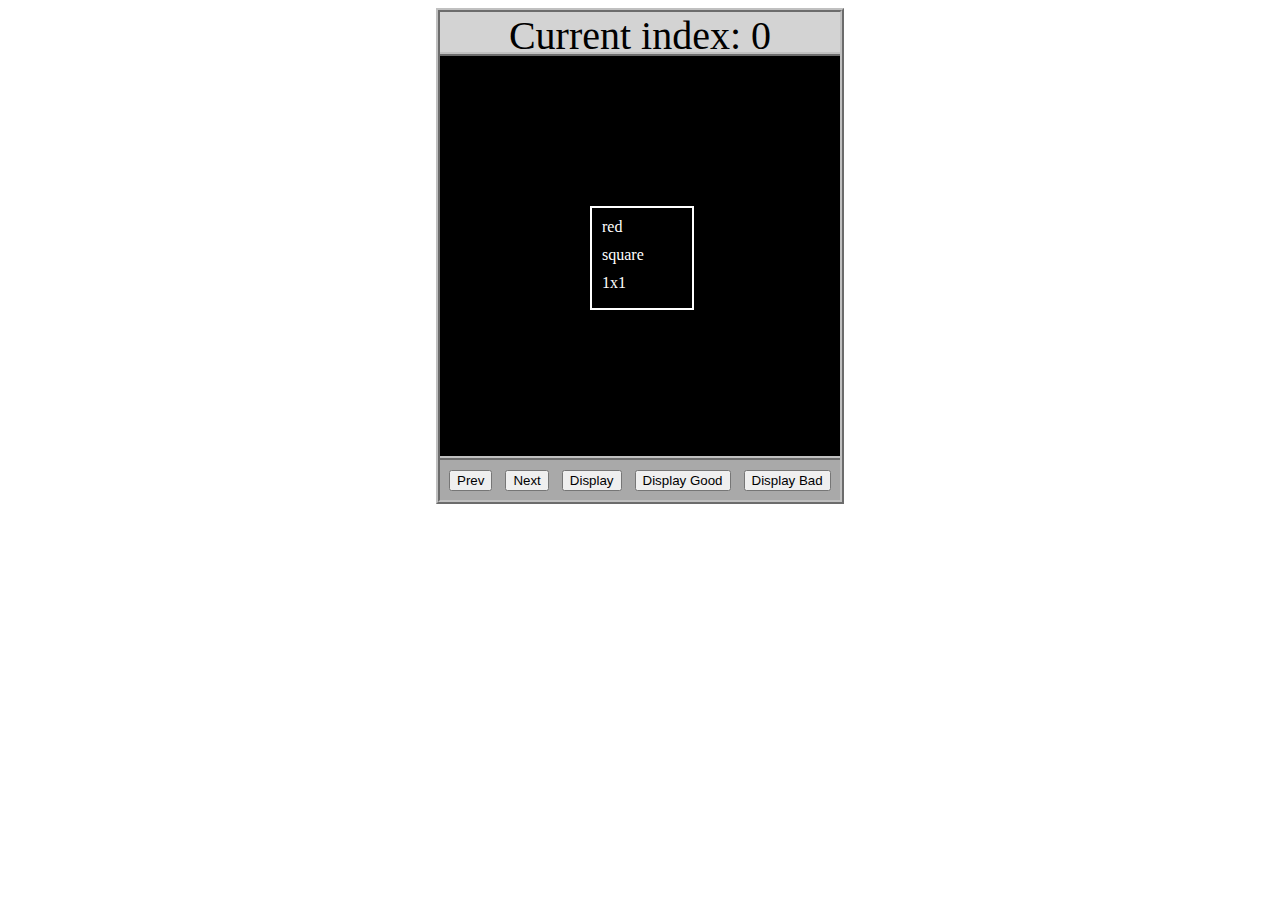
<file: asd-projects/data-shapes/index.html>
<!DOCTYPE html>
<html>
  <head>
    <meta charset="utf-8" />
    <meta name="viewport" content="width=device-width" />
    <title>Data Shapes</title>
    <link rel="stylesheet" href="index.css" />
    <script src="https://code.jquery.com/jquery-3.1.0.js"></script>
    <script src="index.js"></script>
  </head>
  <body>
    <div id="board">
      <div id="info-bar">Current index: 0</div>
      <div id="shape-container">
        <div id="shape"></div>
      </div>
      <div id="button-box">
        <button id="cycle-left">Prev</button>
        <button id="cycle-right">Next</button>
        <button id="execute1">Display</button>
        <button id="execute2">Display Good</button>
        <button id="execute3">Display Bad</button>
      </div>
    </div>
  </body>
</html>
</file>
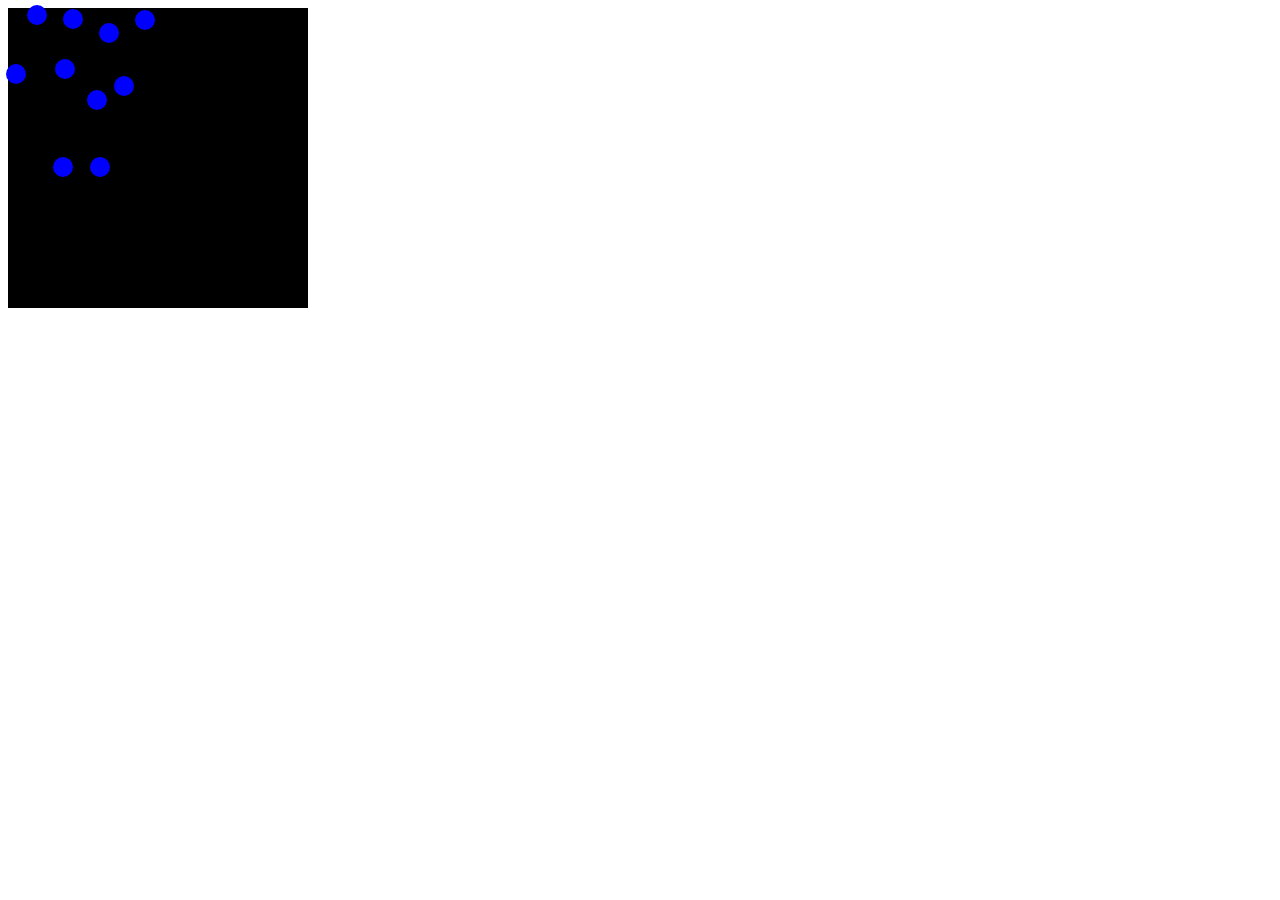
<file: asd-projects/debugging-exercise/index.html>
<!DOCTYPE html>
<html>
<head>
    <meta charset="utf-8">
    <meta name="viewport" content="width=device-width">
    <title>Debugger Exercise</title>
    <link rel="stylesheet" href="index.css">
    <script src="https://code.jquery.com/jquery-3.1.0.js"></script>
    <script src="index.js"></script>
</head>
<body>
    <div id="board">

    </div>
</body>
</html>
</file>
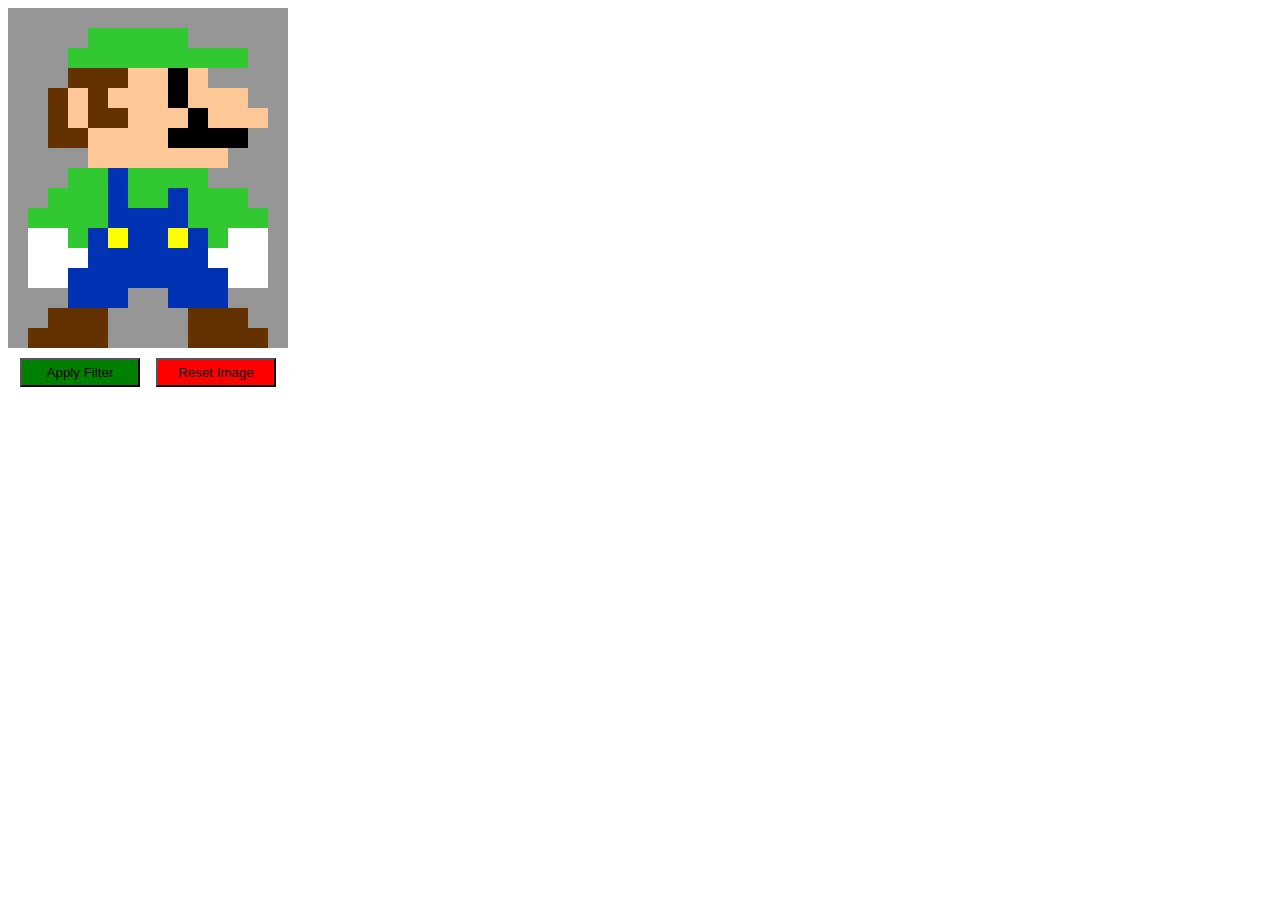
<file: asd-projects/image-filtering/index.html>
<!DOCTYPE html>
<html>
  <head>
    <script src="https://code.jquery.com/jquery-3.1.0.js"></script>
    <meta charset="utf-8" />
    <meta name="viewport" content="width=device-width" />
    <link rel="stylesheet" href="index.css" />
    <script src="image.js"></script>
    <script src="index.js"></script>
    <title>Image Filtering</title>
  </head>
  <body>
    <div id="display"></div>
    <div id="button-box">
      <button id="apply">Apply Filter</button>
      <button id="reset">Reset Image</button>
    </div>
  </body>
</html>
</file>
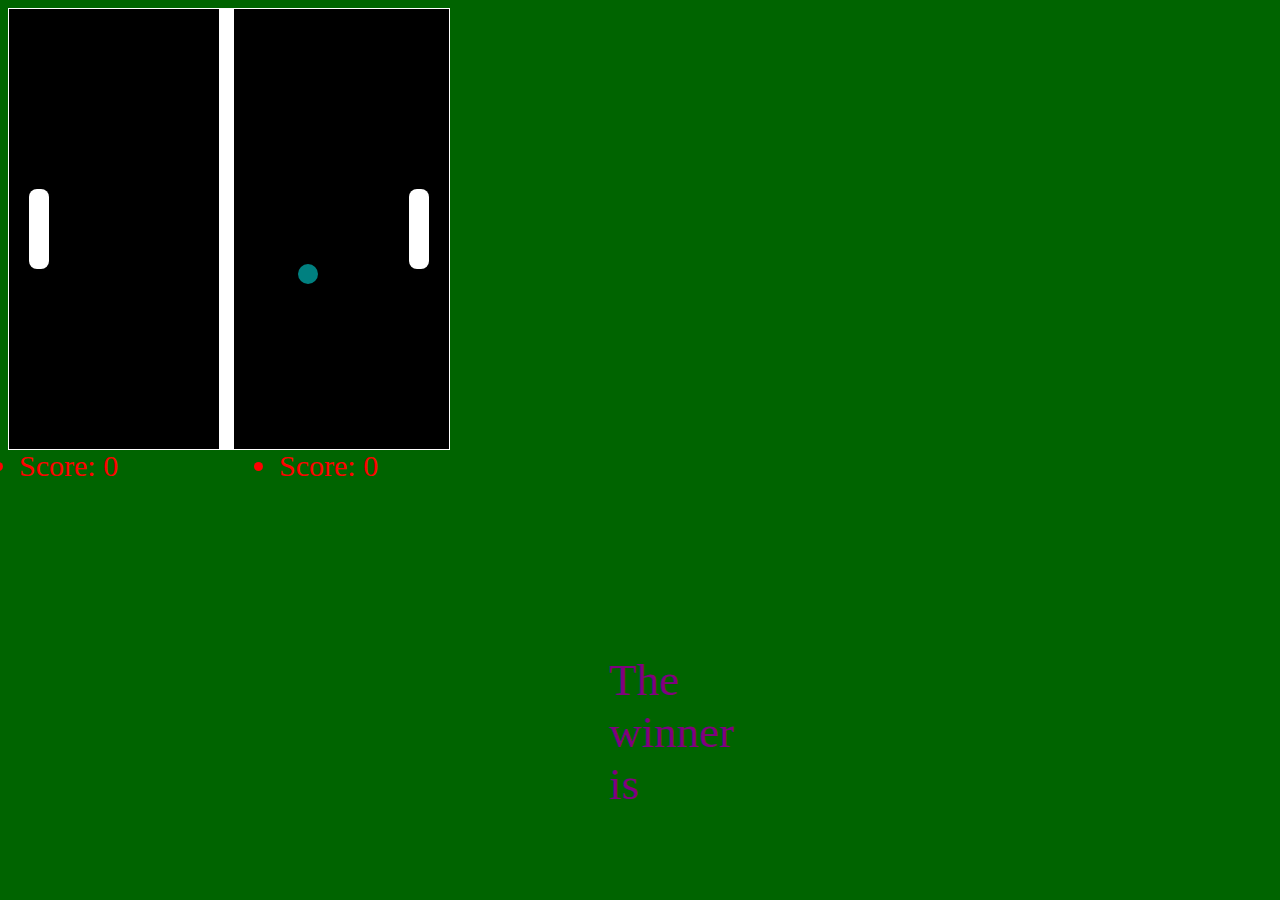
<file: asd-projects/pong/index.html>
<!DOCTYPE html>
<html>
  <head>
    <title>Title</title>
    <!-- Load CSS files -->
    <link rel="stylesheet" type="text/css" href="index.css">
    
    <!-- Load JavaScript files -->
    <script src="jquery.min.js"></script>
    <script src="index.js"></script>
  </head>
  
  <body>
    <div id='board'>
      <div id='ball'></div>
      <div id='paddle1'></div>
      <div id='paddle2'></div>
      <div id="score1">
          <li>Score: 0</li>
      </div>
      <div id="score2">
          <li>Score: 0</li>
      </div>
      <div id="line"></div>
      <div id="winner">
          <p> The winner is </p>
      </div>
    </div>
  </body>
</html>
</file>
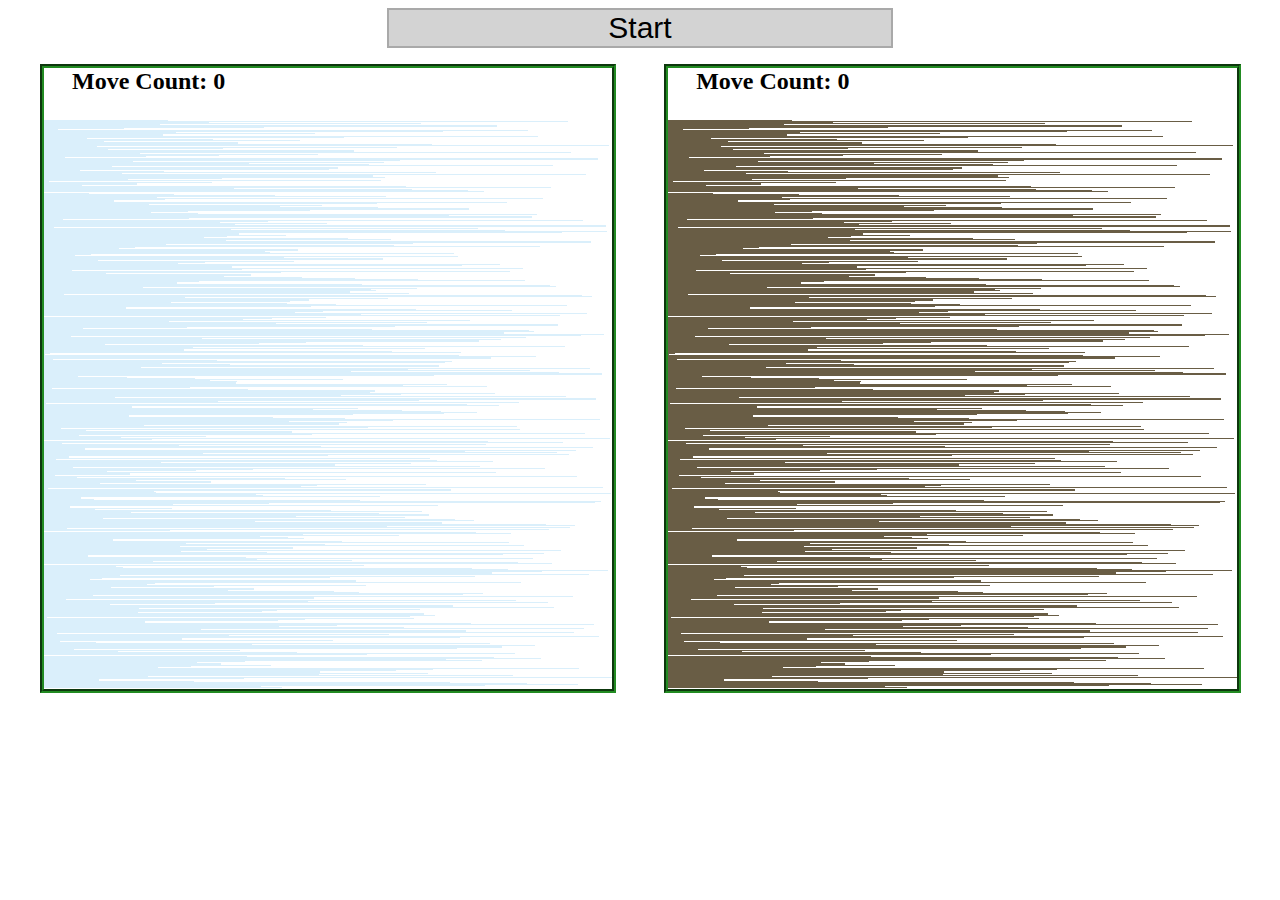
<file: asd-projects/sorting-exercise/index.html>
<!DOCTYPE html>
<html>
<head>
    <script src="https://code.jquery.com/jquery-3.1.0.js"></script>    
    <meta charset="utf-8">
    <meta name="viewport" content="width=device-width">
    <link rel="stylesheet" href="index.css">
    <script src="setup.js"></script>
    <script src="index.js"></script>
    <script src="run.js"></script>
    <title>Sorting</title>
</head>
<body>
    <div id="fullContainer">
        <div id="buttonContainer">
          <button id="goButton">Start</button>
        </div>
        <div id="sortContainer">
            <div class="subContainer" id="bubbleArea">
                <h2 id="bubbleCounter">Move Count: 0</h2>
                <div id="displayBubble">

                </div>
            </div>

            <div class="subContainer" id="quickArea">
                <h2 id="quickCounter">Move Count: 0</h2>
                <div id="displayQuick">

                </div>
            </div>
        </div>
    </div>
</body>
</html>
</file>
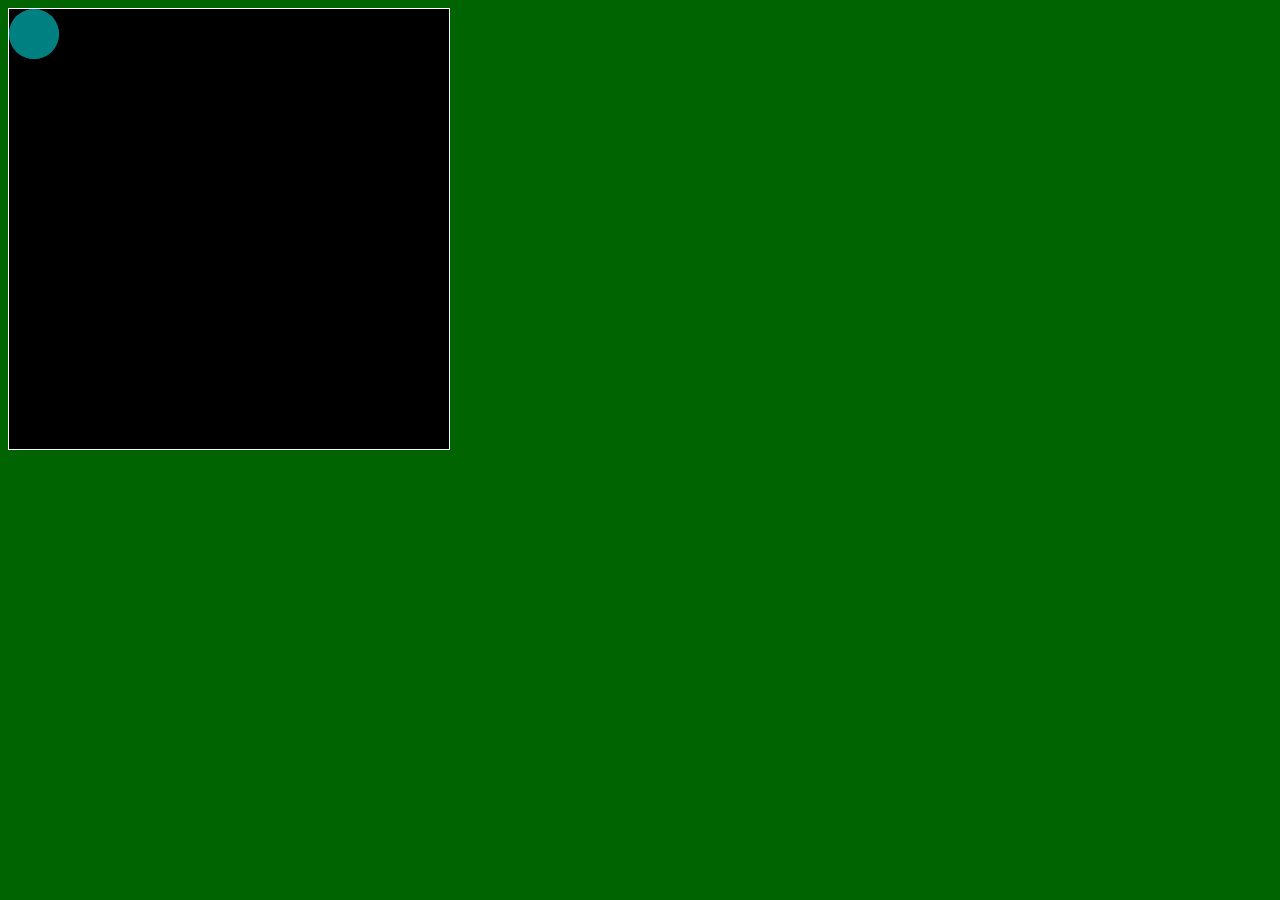
<file: asd-projects/walker/index.html>
<!DOCTYPE html>
<html>
  <head>
    <title>Title</title>
    <!-- Load CSS files -->
    <link rel="stylesheet" type="text/css" href="index.css">
    
    <!-- Load JavaScript files -->
    <script src="jquery.min.js"></script>
    <script src="index.js"></script>
  </head>
  
  <!-- The board and box --> 
  <body>
    <div id='board'>
      <div id='walker'></div>
      <div id='walker'></div>
    </div>
  </body>
</html>
</file>
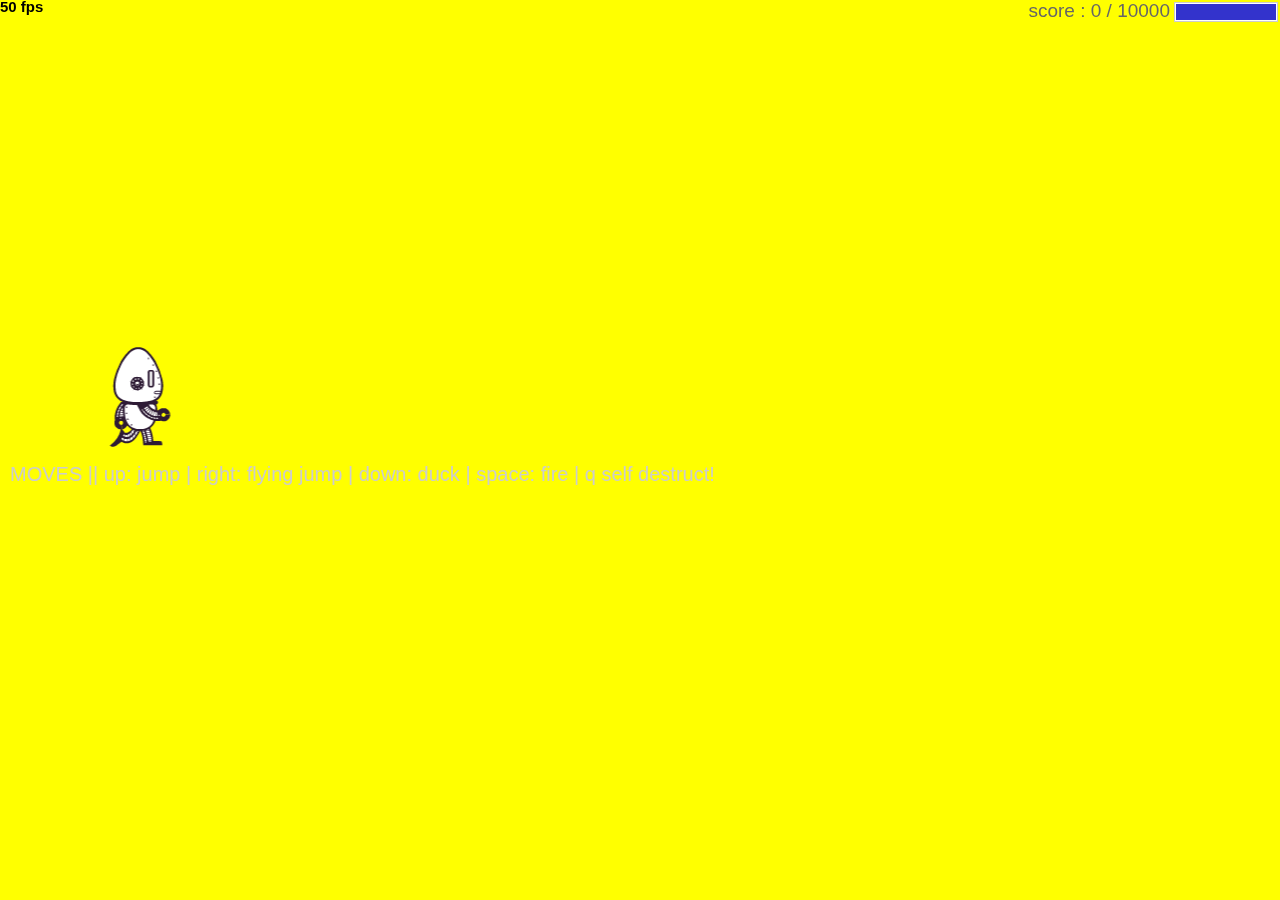
<file: projects/runtime/index.html>
<!DOCTYPE html>
<html>
  <head>
    <meta charset="utf-8" />

    <title>Operation Spark || Runtime!</title>
    <meta name="description" content="Operation Spark Motion Poem" />
    <meta name="author" content="operationspark.org" />
    <meta name="viewport" content="width=device-width, initial-scale=1.0" />

    <link href="css/bootstrap.min.css" rel="stylesheet" media="screen" />
    <link href="css/style.css" rel="stylesheet" />

    <!-- all core CreateJS and 3rd party libraries are listed here: -->
    <script src="bower_components/lodash/lodash.min.js"></script>
    <script src="bower_components/bluebird/js/browser/bluebird.min.js"></script>
    <script src="js/lib/proton-1.0.0.min.js"></script>
    <script src="bower_components/easeljs/lib/easeljs-0.8.2.min.js"></script>
    <script src="bower_components/PreloadJS/lib/preloadjs-0.6.2.min.js"></script>
    <script src="bower_components/TweenJS/lib/tweenjs.min.js"></script>
    <script src="bower_components/SoundJS/lib/soundjs-0.6.2.min.js"></script>
    <script src="bower_components/opspark-draw/draw.js"></script>
    <script src="bower_components/racket/racket.js"></script>

    <!-- our app javascript code -->
    <script src="js/util/load.js"></script>
    <script src="js/util/spin.min.js"></script>
    <script src="js/util/point.js"></script>
    <script src="js/spritesheet.js"></script>
    <script src="js/world/rules.js"></script>
    <script src="js/particle/particleManager.js"></script>
    <script src="js/orb/orbManager.js"></script>
    <script src="js/projectile/projectileManager.js"></script>
    <script src="js/view/pacifier.js"></script>
    <script src="js/view/background.js"></script>
    <script src="js/view/ground.js"></script>
    <script src="js/view/hud.js"></script>
    <script src="js/player/halle.js"></script>
    <script src="js/player/playerManager.js"></script>
    <script src="js/opspark.js"></script>
    <script src="js/game.js"></script>
    <script src="js/init.js"></script>
    <script src="js/levelData.js"></script>
    <script src="js/runLevels.js"></script>

    <!--Load Additional Scripts Here-->
  </head>
  <body>
    <div id="main">
      <canvas id="canvas" width="500" height="500"></canvas>
    </div>
    <script id="index">
      (function () {
        "use strict";
        background(window);
        makeLevelData(window);
        runLevels(window);
        init(window);
      })();
    </script>
  </body>
</html>
</file>
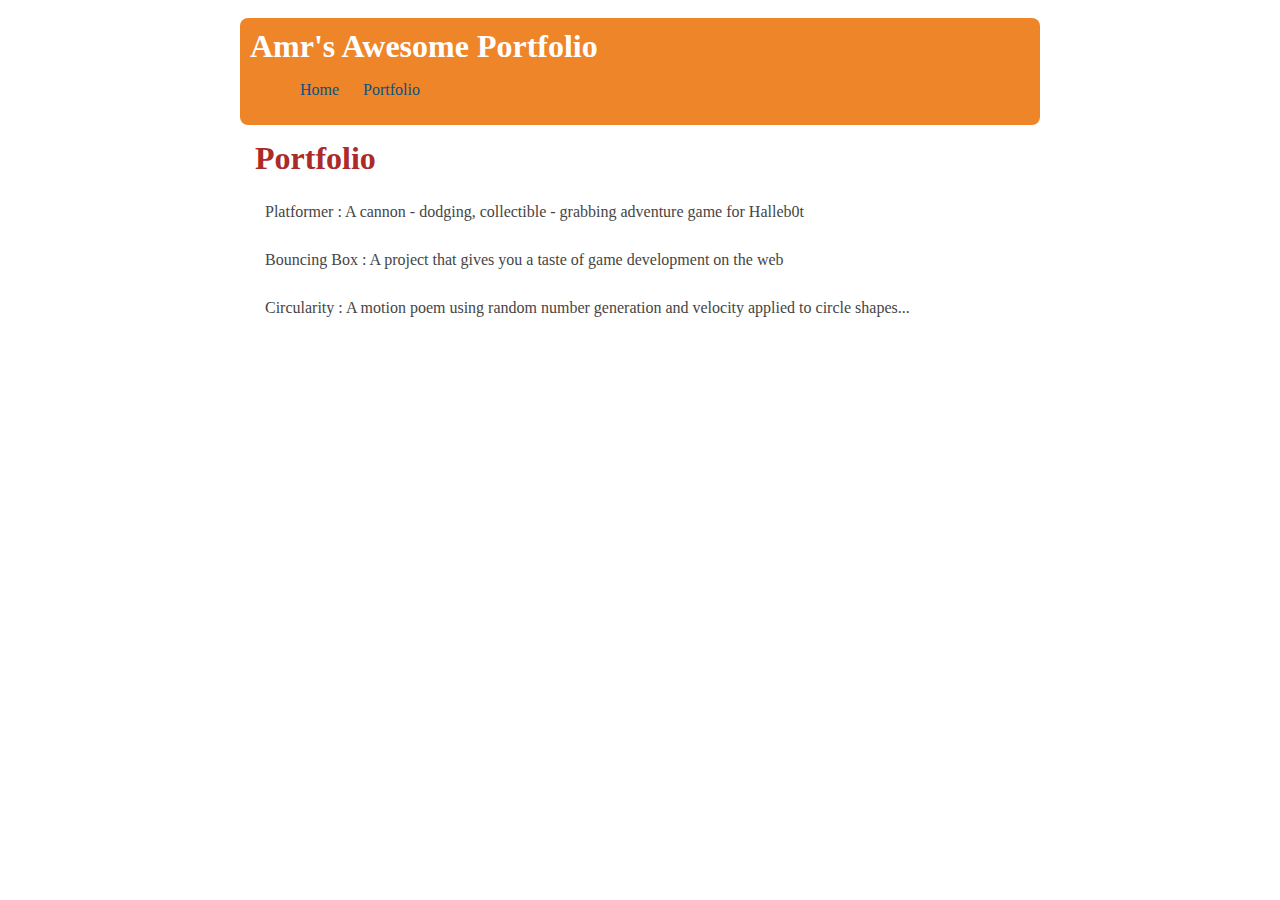
<file: portfolio.html>
<!DOCTYPE HTML>
<html>
    <head>
    <title>Amr's Portfolio </title>
    <link rel="stylesheet" href="style.css">
</head>

    <body>
        <div id="all-contents">
            <nav>
                <h1>Amr's Awesome Portfolio</h1>
                <ul id="nav-ul">
                   <li class="nav-li">
                   <a class="nav-a" href="index.html">Home</a>
                 </li>
                 <li class="nav-li">
                   <a class="nav-a" href="portfolio.html">Portfolio</a>
                 </li>
             </ul>
         </nav>
         <main>
            <div class="content">
                <h1>Portfolio</h1>
                <ul id="portfolio">
                    <li><a href="projects/platformer/">Platformer : A cannon - dodging, collectible - grabbing adventure game for Halleb0t</a></li>
                    <li><a href="projects/bouncing-box/">Bouncing Box : A project that gives you a taste of game development on the web </a></li>
                    <li><a href="projects/circularity/">Circularity : A motion poem using random number generation and velocity applied to circle shapes...</a></li>
                </ul>
            </div>
        </main>
        </div>
    </body>
</html>
</file>
<file: asd-projects/data-shapes/index.css>
#board {
  width: 400px;
  margin: auto;
  border: silver ridge 4px;
}

#info-bar {
  width: 400px;
  height: 40px;
  background: lightgray;
  font-size: 40px;
  text-align: center;
}

#shape-container {
  width: 400px;
  height: 400px;
  background: black;
  border-top: silver ridge 4px;
  border-bottom: silver ridge 4px;
}

#button-box {
  width: 400px;
  height: 40px;
  background: darkgray;
}

#shape {
  color: white;
  width: 100px;
  height: 100px;
  position: relative;
  top: 150px;
  left: 150px;
  border: white solid 2px;
  display: block;
}

button {
  width: auto;
  height: auto;
  margin: auto;
  margin-top: 10px;
  margin-left: 9px;
}

p {
  margin: 10px;
}
</file>
<file: asd-projects/debugging-exercise/index.css>
#board {
    background: black;
    width: 300px;
    height: 300px;
    left: 0px;
    top: 0px;
}


.circle {
    background: blue;
    width: 20px;
    height: 20px;
    border-radius: 10px;
    position: absolute;
}
</file>
<file: asd-projects/image-filtering/index.css>
.square {
  width: 20px;
  height: 20px;
  position: absolute;
}

body > div {
  position: relative;
}

#button-box {
  position: relative;
  top: 350px;
}

button {
  width: 120px;
  padding: 5px;
  margin-left: 12px;
}

#apply {
  background: green;
}

#reset {
  background: red;
}
</file>
<file: asd-projects/pong/index.css>
body {
  background-color: darkgreen;
}

#board {
  width: 440px;
  height: 440px;
  border: 1px solid white;
  background-color: black;
  position: relative;
}

#gameItem {
  background-color: teal;
  width: 50px;
  height: 50px;
  position: absolute;
/*   left: 100px; */  /* Uncomment if you want to set a "starting" position */
/*   top: 100px;  */  /* Uncomment if you want to set a "starting" position */
}

#line {
  background-color: white;
  width: 15px;
  height: 440px;
  position: absolute; 
  left: 210px;
}

#paddle1 {
  background-color: white;
  width: 20px;
  height: 80px;
  position: absolute; 
  left: 20px;
  top: 180px;
  border-radius: 8px;
}

#paddle2 {
  background-color: white;
  width: 20px;
  height: 80px;
  position: absolute; 
  left: 400px;
  top: 180px;
  border-radius: 8px;
}

#ball {
  background-color: teal;
  width: 20px;
  height: 20px;
  position: absolute; 
  left: 40px;
  top: 180px;
  border-radius: 10px;
}

#score1 {
  color: red;
  position: absolute;
  left: 10px;
  top: 440px;
  font-size: 30px;

}

#score2 {
  color: red;
  position: absolute;
  left: 270px;
  top: 440px;
  font-size: 30px;

}

#winner {
  color: purple;
  position: absolute;
  left: 600px;
  top: 600px;
  font-size: 45px;
}
</file>
<file: asd-projects/sorting-exercise/index.css>
#fullContainer {
    width:100%;
}
#buttonContainer {
    margin:auto;
    width: 40%;
}
#goButton {
    margin: auto;
    width: 100%;
    border: 2px darkgray double;
    background: lightgray;
    font-size: 30px;
}
#sortContainer {
    display: table;
    margin: 0 auto;
    width: 100%;
}
.subContainer {
    display: inline-block;
    width:45%;
    border: 4px forestgreen groove;
    margin-top: 1.25%;
}
#bubbleArea {
    margin-left: 2.5%;
}
#quickArea {
    margin-left: 3.75%;
}
.subContainer > h2 {
    margin-left: 5%;
    height: 32px;
    margin-top: 0;
}
.sortElement {
    background-position: center;
    background-repeat: repeat-x;
    position: absolute;
    left: 0px;
    margin: 0;
    padding: 0;
}
.subContainer > div {
    position: relative;
}
.bubbleElement {
    background: url('img/bubble.png');
    /*border: 2px aqua ridge;*/
}
.quickElement {
    background: url('img/quick.png');
    /*border: 2px firebrick ridge;*/
}
</file>
<file: asd-projects/walker/index.css>
body {
  background-color: darkgreen;
}

#board {
  width: 440px;
  height: 440px;
  border: 1px solid white;
  background-color: black;
  position: relative;
}

#walker {
  background-color: teal;
  width: 50px;
  height: 50px;
  position: absolute;
  border-radius: 50px;
/*   left: 100px; */  /* Uncomment if you want to set a "starting" position */
/*   top: 100px;  */  /* Uncomment if you want to set a "starting" position */
}
</file>
<file: projects/runtime/css/style.css>
body, html {
    width: 100%;
    height: 100%;
    margin: 0;
    padding: 0;
    overflow: hidden;
    -moz-user-select: none;
    -webkit-user-select: none;
    -ms-user-select: none;
}
canvas {
    -moz-user-select: none;
    -webkit-user-select: none;
    -ms-user-select: none;
    position:absolute;
}
</file>
<file: style.css>
body {
    background-repeat: no-repeat;
    background-image: url(https://images.unsplash.com/photo-1564801720666-83b2d7a3de73?ixlib=rb-4.0.3&ixid=M3wxMjA3fDB8MHxwaG90by1wYWdlfHx8fGVufDB8fHx8fA%3D%3D&auto=format&fit=crop&w=1480&q=80);
    color: rgb(172, 42, 42);
    padding: 10px;
    background-size: 100%;
    font-family:cursive;}
    #all-contents {
   max-width: 800px;
    margin: auto;
   }
   /* navigation menu */
   nav {
    background: rgb(239, 133, 41);
    margin: 15;
    padding: 10px;
    border-radius: 8px;
    height: 15%;
    }
   
   
   img {
    display: block;
    margin-left: auto;
    margin-right: auto;
    width: 50%;
   height: 30%;
    border-radius: 8px}
   h1 {
    display: flex;
    align-items: center;
    color: white;
    flex: 1;
    margin: 0;
    }
   #nav-ul {
    list-style-image: none;
   }
   .nav-li {
    display: inline-block;
    padding: 0 10px;
   }
   a {
    text-decoration: none;
    color: #065284;
   }
   /* main container area beneath menu */
   .sidebar {
    margin-right: 25px;
    padding: 10px;
   }
   .sidebar-img {
    width: 200px;
   }
   .content {
    flex: 1;
    padding: 15px;
   }
   /* portfolio styles */
   #interests {
    border: 4px silver ridge;
    padding: 8px;
   }
   h2, h3 {
    margin: 0px;
   }


   .content h1 {
    color: rgb(172, 42, 42);
}

#portfolio {
    list-style-type: none;
    padding-left: 0;
}

#portfolio li {
    background: #fff;
    padding: 10px;
    border-radius: 10px;
    margin-bottom: 10px;
}

#portfolio li:hover {
    background: #eee;
}

#portfolio a {
    text-decoration: none;
    color: #454545;
}
</file>
